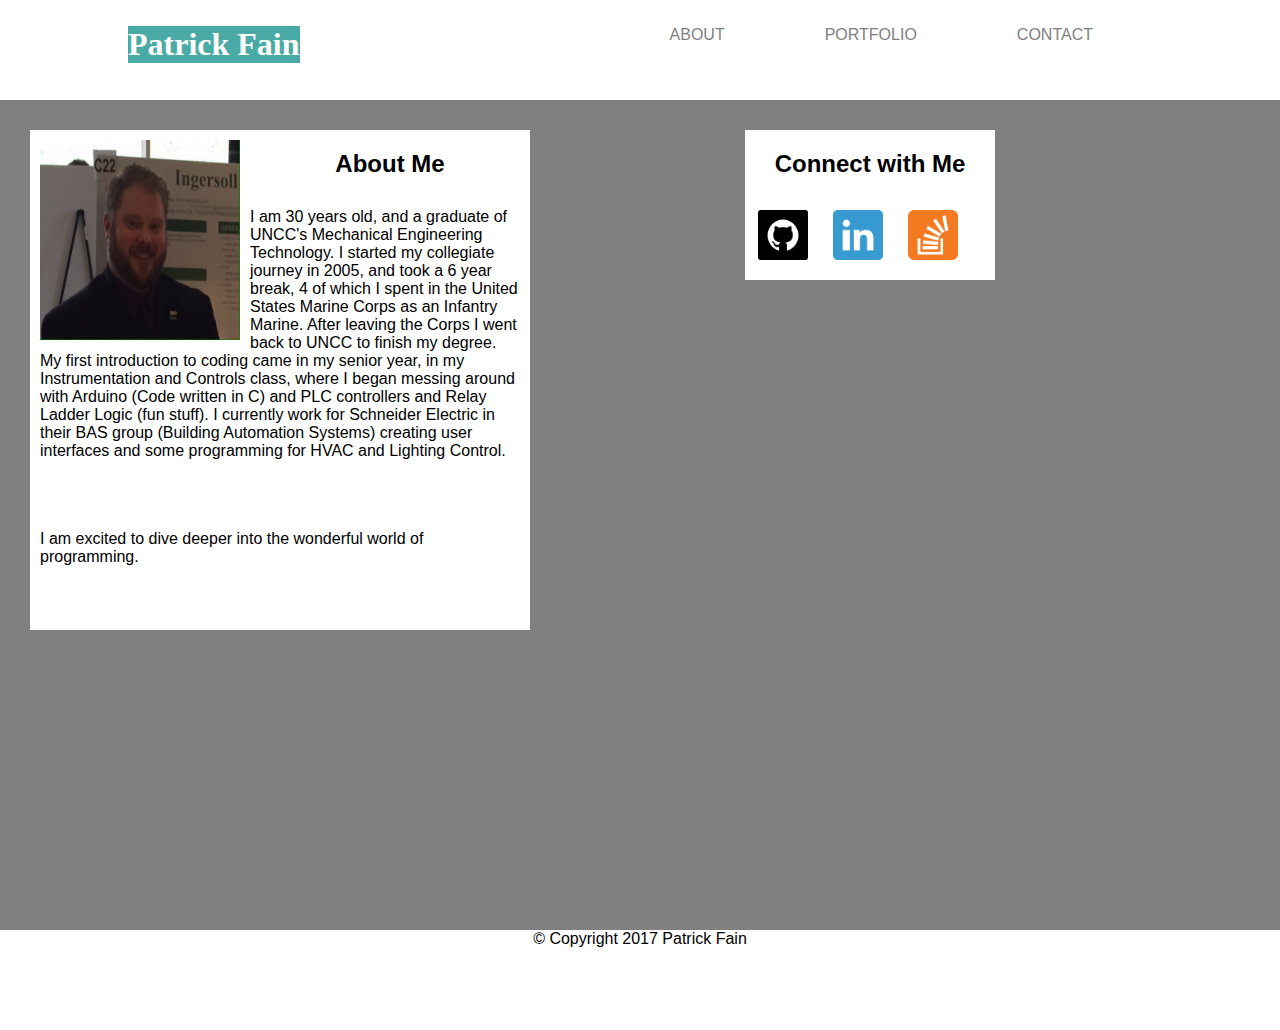
<file: index.html>
<!doctype html>
<html>
    <head>
        <!-- <link rel="stylesheet"  type="text/css" href="assets/reset.css"> -->
        <meta charset="utf-8">
        <meta name="description" content="">
        <meta name="viewport" content="width=device-width, initial-scale=1">
        <title>Patrick Fain</title>
        <link rel="stylesheet" type="text/css" href="assets/style.css">
    </head>

<body>

<header>
        <div Class="header">
            <h1 class="name">Patrick Fain</h1>

            <a href="index.html">
                <figure class="link">
                    ABOUT
                    </figure>
            </a>

            <a href="portfolio.html">
                <figure class="link">
                    PORTFOLIO
                </figure>
            </a>

            <a href="contact.html">
                <figure class="link">
                    CONTACT
                </figure>
            </a>
        </div>
</header>

<main>
<div id='main-container'>
        <div class="wrapper">

            <div>
                <img class="profile-pic" src="images/profilepic.png" alt="This is a picture of me">
            </div> 

                <h2>About Me</h2>

                <div class="about-me">
                         <p>
                             I am 30 years old, and a graduate of UNCC's Mechanical Engineering Technology. I started my collegiate journey in 2005, and took a 6 year break, 4 of which I spent in the United States Marine Corps as an Infantry Marine. After leaving the Corps I went back to UNCC to finish my degree. My first introduction to coding came in my senior year, in my Instrumentation and Controls class, where I began messing around with Arduino (Code written in C) and PLC controllers and Relay Ladder Logic (fun stuff). I currently work for Schneider Electric in their BAS group (Building Automation Systems) creating user interfaces and some programming for HVAC and Lighting Control.
                        </p>
                        <br>
                        <p>
                            I am excited to dive deeper into the wonderful world of programming. 
                        </p>
                 </div>
        </div>

        <div class="connect">
            <h2>Connect with Me</h2>
                <a  href="https://github.com/fain704" target="_blank">
                    <img class="icons" src="images/github.png" alt="github link">    
                </a>
                <a href="https://www.linkedin.com/in/patrick-fain-ab3752b1/" target="_blank">
                    <img class="icons" src="images/linkedin.png" alt="linkedin link">    
                </a>
                <a href="https://stackexchange.com/users/11488063/patrick-fain" target="_blank">
                    <img class="icons" src="images/overstack.png" alt="overstack link">    
                </a>
        </div>
</div>
</main>
<footer>
            <div class="footer">
               &copy Copyright 2017 Patrick Fain
            </div>
</footer>
        <script src=""></script>
</body>


 
</html>
</file>
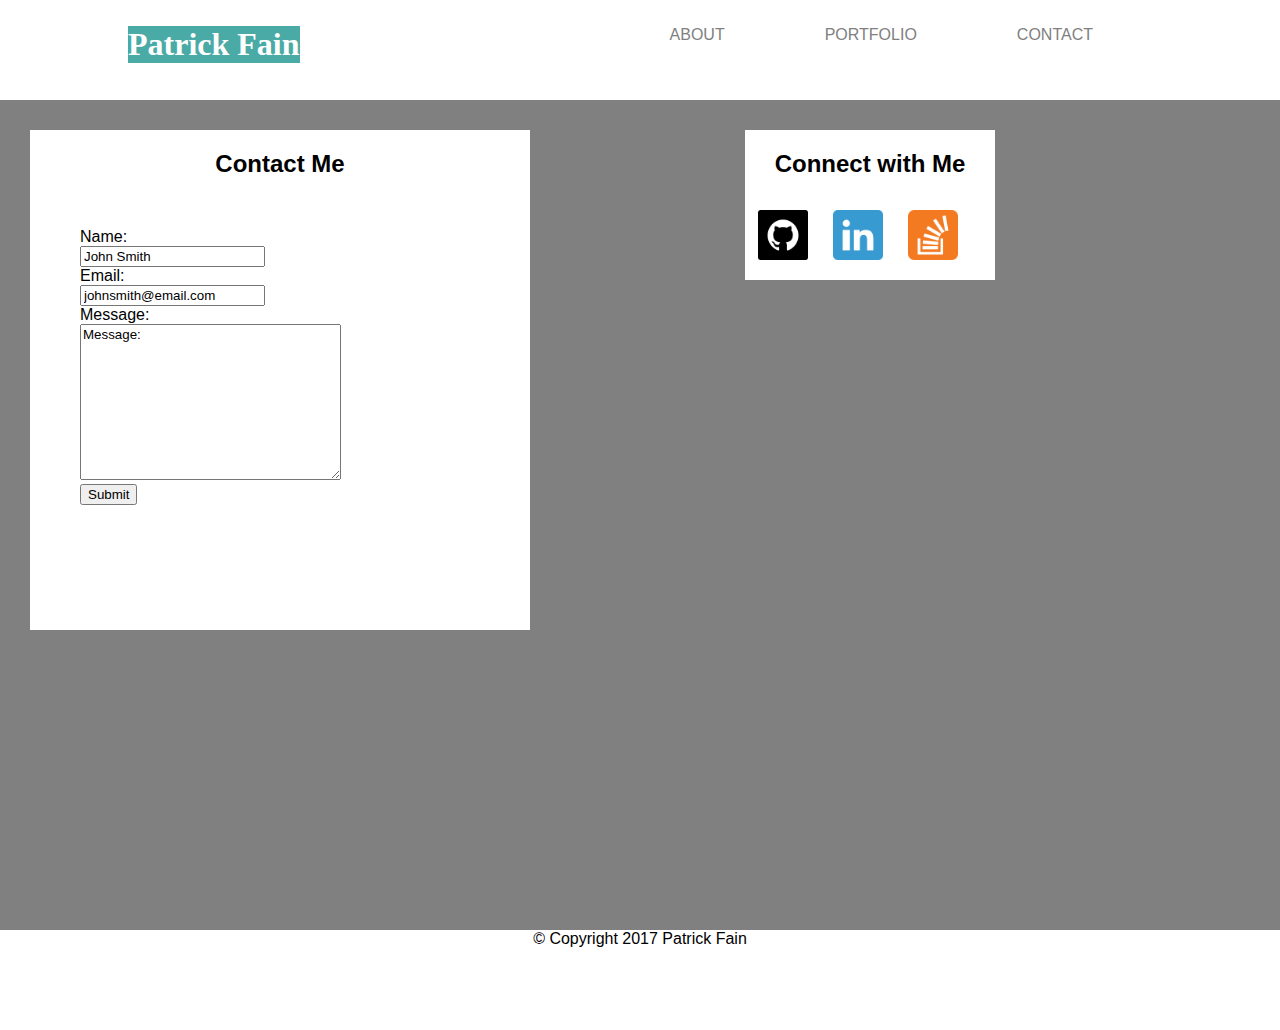
<file: contact.html>
<!doctype html>
<html>
    <head>
        <!-- <link rel="stylesheet"  type="text/css" href="assets/reset.css"> -->
        <meta charset="utf-8">
        <meta name="description" content="">
        <meta name="viewport" content="width=device-width, initial-scale=1">
        <title>Patrick Fain</title>
        <link rel="stylesheet" type="text/css" href="assets/style.css">
    </head>
    <body>
    <header>
        <div Class="header">
            <h1 class="name">Patrick Fain</h1>

            <a href="index.html">
                <figure class="link">
                    ABOUT
                    </figure>
            </a>

            <a href="portfolio.html">
                <figure class="link">
                    PORTFOLIO
                </figure>
            </a>

            <a href="contact.html">
                <figure class="link">
                    CONTACT
                </figure>
            </a>
        </div>
    </header>
    <main>
    <div id='main-container'>
        <div class="wrapper">
            <h2>
                Contact Me
            </h2>
            <div class="Contact">
                <form>
                    Name:
                    <br>
                    <input type="text" name="Name" value="John Smith" required>
                    <br>
                    Email:
                    <br>
                    <input type="text" name="Email" value="johnsmith@email.com" required>
                    <br>
                    Message:
                    <br>
                    <textarea name="Message" rows="10" cols="30">Message:</textarea>
                    <br>
                    <input type="submit" name="Submit">
                </form>
            </div>
        </div>
        <div class="connect">
            <h2>Connect with Me</h2>
                <a  href="https://github.com/fain704" target="_blank">
                    <img class="icons" src="images/github.png" alt="github link">    
                </a>
                <a href="https://www.linkedin.com/in/patrick-fain-ab3752b1/" target="_blank">
                    <img class="icons" src="images/linkedin.png" alt="linkedin link">    
                </a>
                <a href="https://stackexchange.com/users/11488063/patrick-fain" target="_blank">
                    <img class="icons" src="images/overstack.png" alt="overstack link">    
                </a>
        </div>
    </div>


    </main>                   
            <div class="footer">
                &copy Copyright 2017 Patrick Fain
            </div>
        </div>     
        <script src=""></script>
    </body>
</html>
</file>
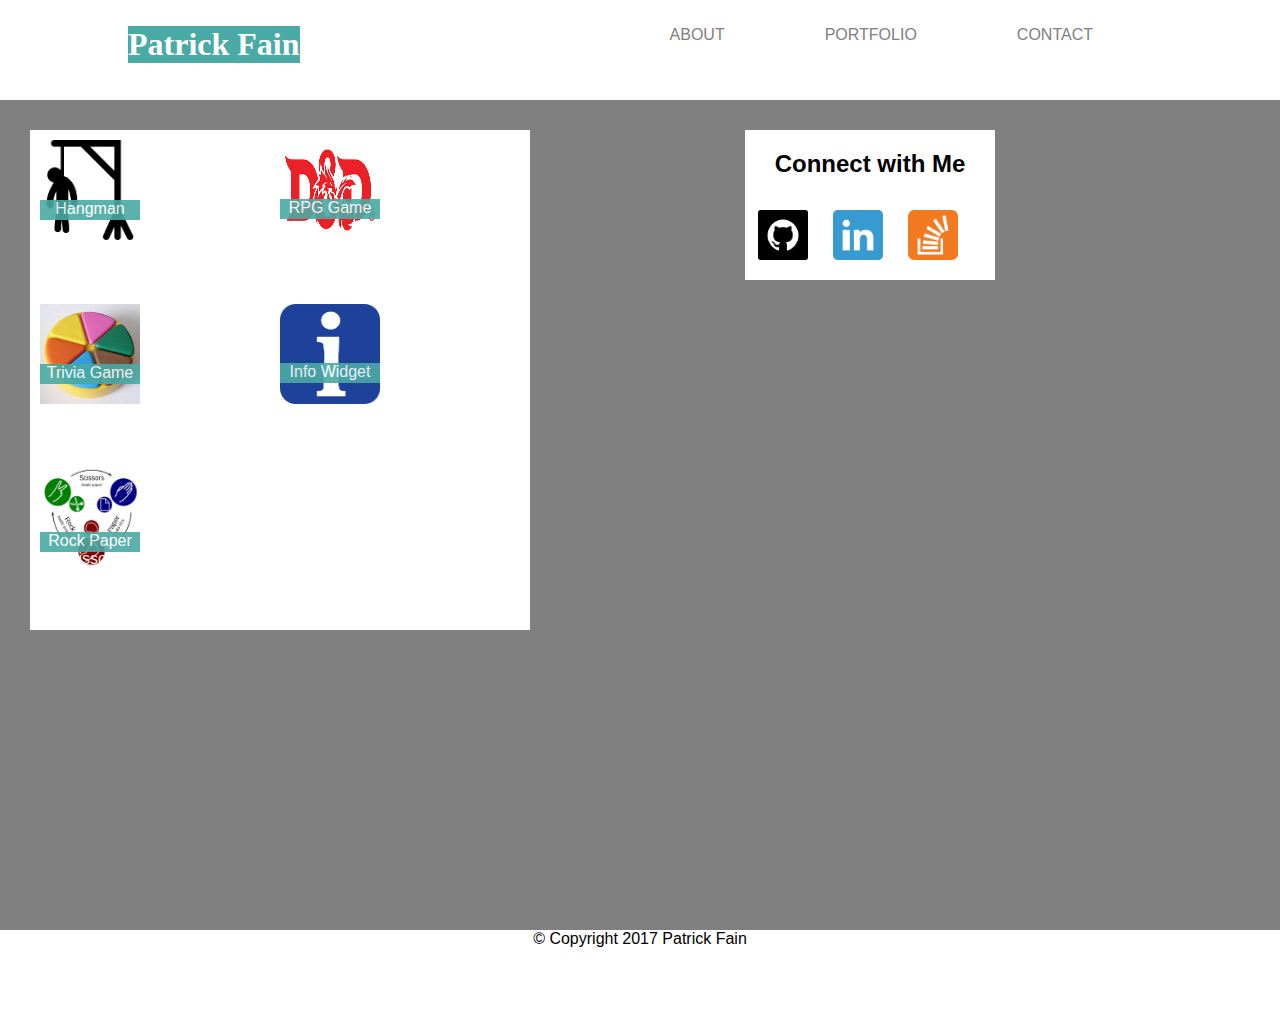
<file: portfolio.html>
<!doctype html>
<html>
    <head>
        <!-- <link rel="stylesheet"  type="text/css" href="assets/reset.css"> -->
        <meta charset="utf-8">
        <meta name="description" content="">
        <meta name="viewport" content="width=device-width, initial-scale=1">
        <title>Patrick Fain</title>
        <link rel="stylesheet"  type="text/css" href="assets/style.css">
    </head>
<body>
    <header>
        <div Class="header">
            <h1 class="name">Patrick Fain</h1>

            <a href="index.html">
                <figure class="link">
                    ABOUT
                    </figure>
            </a>

            <a href="portfolio.html">
                <figure class="link">
                    PORTFOLIO
                </figure>
            </a>

            <a href="contact.html">
                <figure class="link">
                    CONTACT
                </figure>
            </a>
        </div>
    </header>
    <main>
    <div id='main-container'>
        <div class="wrapper">

            <div class="portfolio">

            <a href="#">
                <img class="program1" src="images/hangman.png" alt="hangman tile">
            </a>
            <figure class="port1">Hangman</figure>

            <a href="#">
                <img class="program2" src="images/d&d.png" alt="RPG tile">
            </a>
            <figure class="port2">RPG Game</figure>

            <a href="#">
                <img class="program3" src="images/trivial pursuit.jpg" alt="trivia tile">
            </a>
            <figure class="port3">Trivia Game</figure>

            <a href="#">
                <img class="program4" src="images/info.png" alt="info widget tile">
            </a>
            <figure class="port4">Info Widget</figure>

            <a href="#">
                <img class="program5" src="images/Rock_Paper_Scissors.png" alt="rock paper scissors tile">
            </a>
            <figure class="port5">Rock Paper Scissors</figure>

            </div>
        </div>
    
 

        <div class="connect">
            <h2>Connect with Me</h2>
                <a  href="https://github.com/fain704" target="_blank">
                    <img class="icons" src="images/github.png" alt="github link">    
                </a>
                <a href="https://www.linkedin.com/in/patrick-fain-ab3752b1/" target="_blank">
                    <img class="icons" src="images/linkedin.png" alt="linkedin link">    
                </a>
                <a href="https://stackexchange.com/users/11488063/patrick-fain" target="_blank">
                    <img class="icons" src="images/overstack.png" alt="overstack link">    
                </a>
        </div>
    </div>
    </main>          
            <div class="footer">
                &copy Copyright 2017 Patrick Fain
            </div>
        
        </div>
        <script src=""></script>
    </body>
</html>
</file>
<file: assets/style.css>
*{
	font-family: arial;


}

header{
	height: 100px;
	background-color: white;


}

h1{
	background-color: #4aaaa5;
	color: white;
	font-family: Georgia;
	margin-top: 2%;
}

h2{
	text-align: center;
}

p{
	padding: 10px 10px 10px 10px;
}
body{
	background-color: grey;
	margin: 0px;
}

form{
	margin: 50px;
}

.name{
	float: left;
	margin-right: 25%;
	margin-left: 10%;

}

.link{
	float: left;
	background-color: white;
	padding: 10px 10px 10px 10px;
	color: grey;
}

.wrapper{
	background-color: white;
	height: 500px;
	width: 500px;
	float: left;
	margin: 15px;


}

.profile-pic{
	float: left;
	padding: 10px;
	height:200px;
	width: 200px;
}

.about-me{
	background-color: white;
}

.connect{
	background-color: white;
	height: 150px;
	width: 250px;
	float: left;
	margin-left: 200px;
	margin-top: 15px;
}

.icons{
	float: left;
	margin: 5% 5% 5% 5%;
	height: 50px;
}

.footer{
	clear: both;
	text-align: center;
	background-color: white;
	height: 100px;
}

.contact{
	background-color: white;
	float: left;

}

.program1{
	height: 100px;
	width: 100px;
	margin: 10px;
	float: left;
}

.program2{
	height: 100px;
	width: 100px;
	margin: 10px;
}

.program3{
	height: 100px;
	width: 100px;
	margin: 10px;
	float: left;
}

.program4{
	height: 100px;
	width: 100px;
	margin: 10px;
}

.program5{
	height: 100px;
	width: 100px;
	margin: 10px;
}

#main-container{
	padding: 15px;
	height:800px;
}
.port1{
	position: relative;
	height: 20px;
	width: 100px;
	background-color: #4aaaa5;
	color:white;
	text-align: center;
	text-decoration: none;
	margin: 10px;
	top:60px;
	left:-120px;
	opacity: 0.9;
	float: left;
}

.port2{
	position: relative;
	height: 20px;
	width: 100px;
	background-color: #4aaaa5;
	color:white;
	text-align: center;
	text-decoration: none;
	margin: 10px;
	top:-65px;
	left:240px;
	opacity: 0.9;
}

.port3{
	position: relative;
	height: 20px;
	width: 100px;
	background-color: #4aaaa5;
	color:white;
	text-align: center;
	text-decoration: none;
	margin: 10px;
	top:60px;
	left:-120px;
	opacity: 0.9;
	float: left;
}

.port4{
	position: relative;
	height: 20px;
	width: 100px;
	background-color: #4aaaa5;
	color:white;
	text-align: center;
	text-decoration: none;
	margin: 10px;
	top:-65px;
	left:240px;
	opacity: 0.9;
}

.port5{
	position: relative;
	height: 20px;
	width: 100px;
	background-color: #4aaaa5;
	color:white;
	text-align: center;
	text-decoration: none;
	margin: 10px;
	top:-60px;
	left:0px;
	opacity: 0.9;
}
</file>
